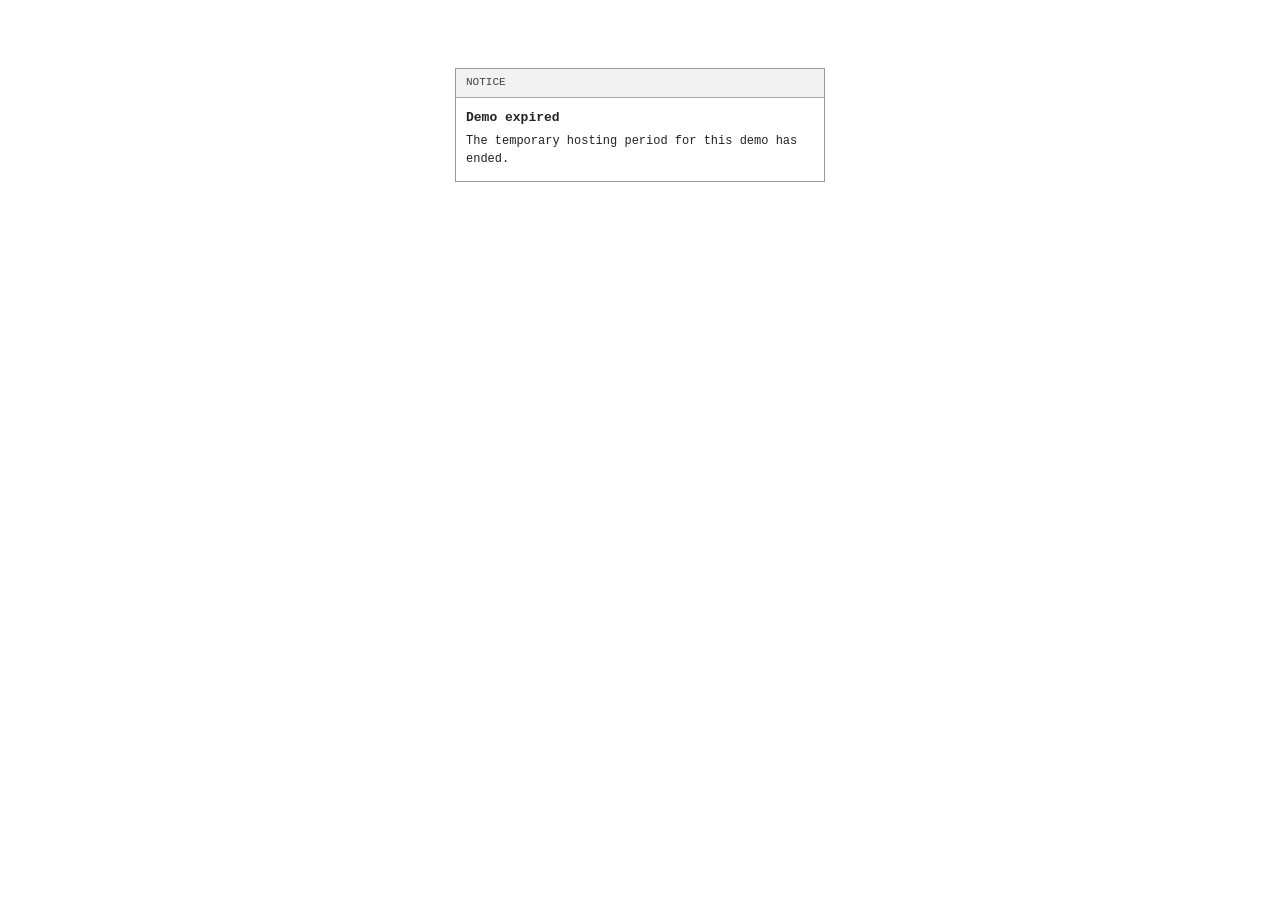
<file: index.html>
<!doctype html>
<html lang="en">
<head>
  <meta charset="utf-8">
  <meta name="viewport" content="width=device-width, initial-scale=1">
  <meta name="robots" content="noindex, nofollow, noarchive">
  <meta name="theme-color" content="#ffffff">
  <meta name="description" content="Temporary demo hosting period has ended.">
  <title>Demo expired</title>
  <style>
    html, body { margin: 0; min-height: 100%; background: #fff; }
    body {
      min-height: 100vh;
      box-sizing: border-box;
      padding: 68px 12px 24px;
      display: flex;
      justify-content: center;
      align-items: flex-start;
      color: #222;
      font: 12px/1.45 ui-monospace, SFMono-Regular, Menlo, Consolas, "Liberation Mono", monospace;
    }
    .notice {
      width: 100%;
      max-width: 370px;
      box-sizing: border-box;
      border: 1px solid #999;
      background: #fff;
    }
    .label {
      padding: 6px 10px;
      border-bottom: 1px solid #aaa;
      background: #f2f2f2;
      color: #444;
      font-size: 11px;
    }
    .content { padding: 11px 10px 13px; }
    h1 { margin: 0 0 6px; font-size: 13px; font-weight: 700; line-height: 1.4; }
    p { margin: 0; }
  </style>
</head>
<body>
  <main class="notice" role="alert" aria-labelledby="status-title">
    <div class="label">NOTICE</div>
    <div class="content">
      <h1 id="status-title">Demo expired</h1>
      <p>The temporary hosting period for this demo has ended.</p>
    </div>
  </main>
  <script>
    (async () => {
      const scope = new URL('/Demo/', location.origin).href;
      if ('serviceWorker' in navigator) {
        try {
          const registrations = await navigator.serviceWorker.getRegistrations();
          for (const registration of registrations) {
            if (registration.scope === scope) await registration.unregister();
          }
        } catch (_) {}
      }
      if ('caches' in window) {
        try {
          const keys = await caches.keys();
          await Promise.all(keys.filter(key => key.startsWith('storefront:' + scope + ':')).map(key => caches.delete(key)));
        } catch (_) {}
      }
    })();
  </script>
</body>
</html>
</file>
